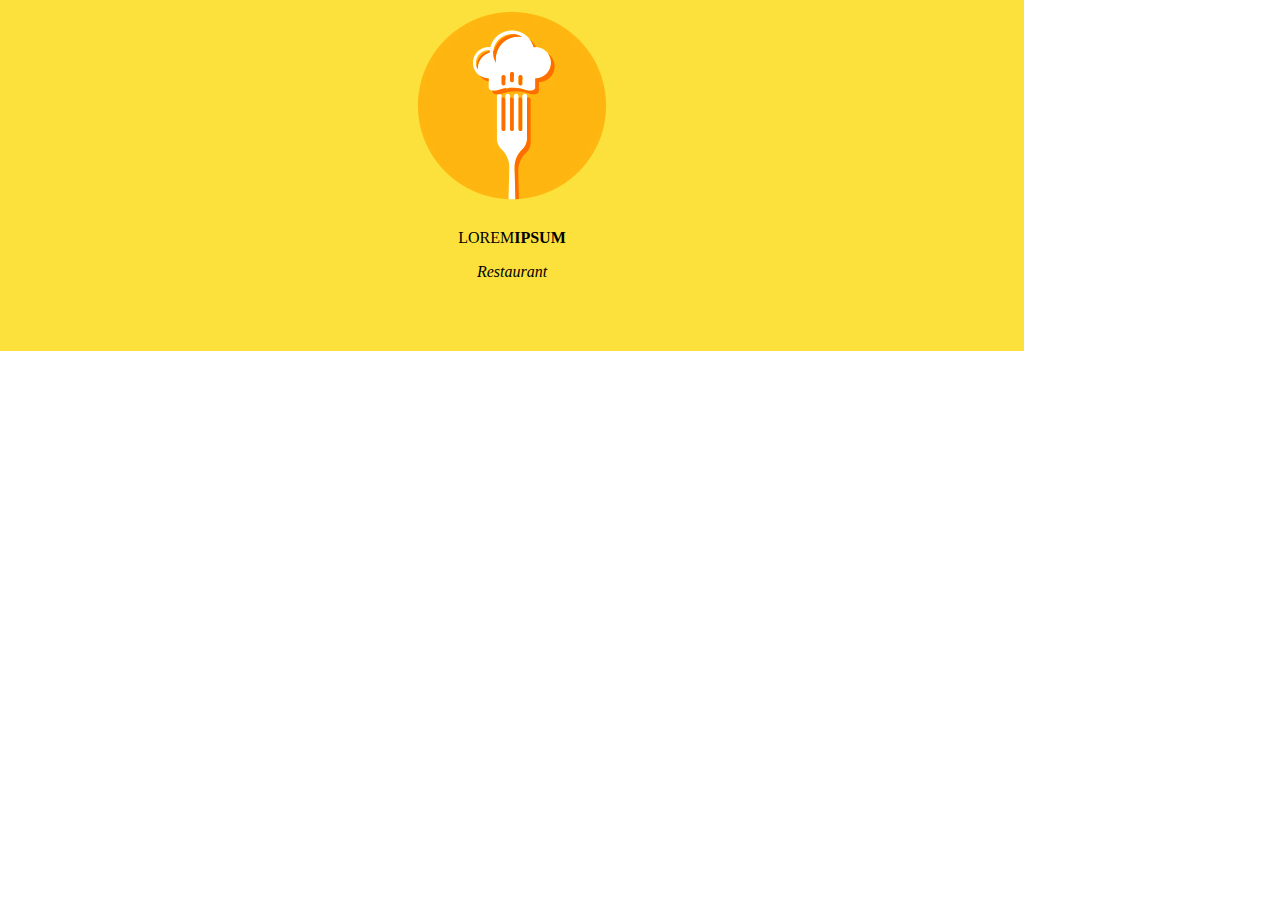
<file: index.html>
<!DOCTYPE html>
<html lang="en">
  <head>
    <meta charset="UTF-8" />
    <meta http-equiv="X-UA-Compatible" content="IE=edge" />
    <meta name="viewport" content="width=device-width, initial-scale=1.0" />
    <title>Document</title>
    <link rel="stylesheet" href="styles.css" />
  </head>
  <body>
    <div class="fondo">
    <img src="logo.png" alt="Imagen del logo." />
      <p id="lorenIpsum">LOREM<b>IPSUM</b></p>
      <p id="restaurant"><i>Restaurant</i></p>
      <br><br><br>
    </div>
  </body>
</html>
</file>
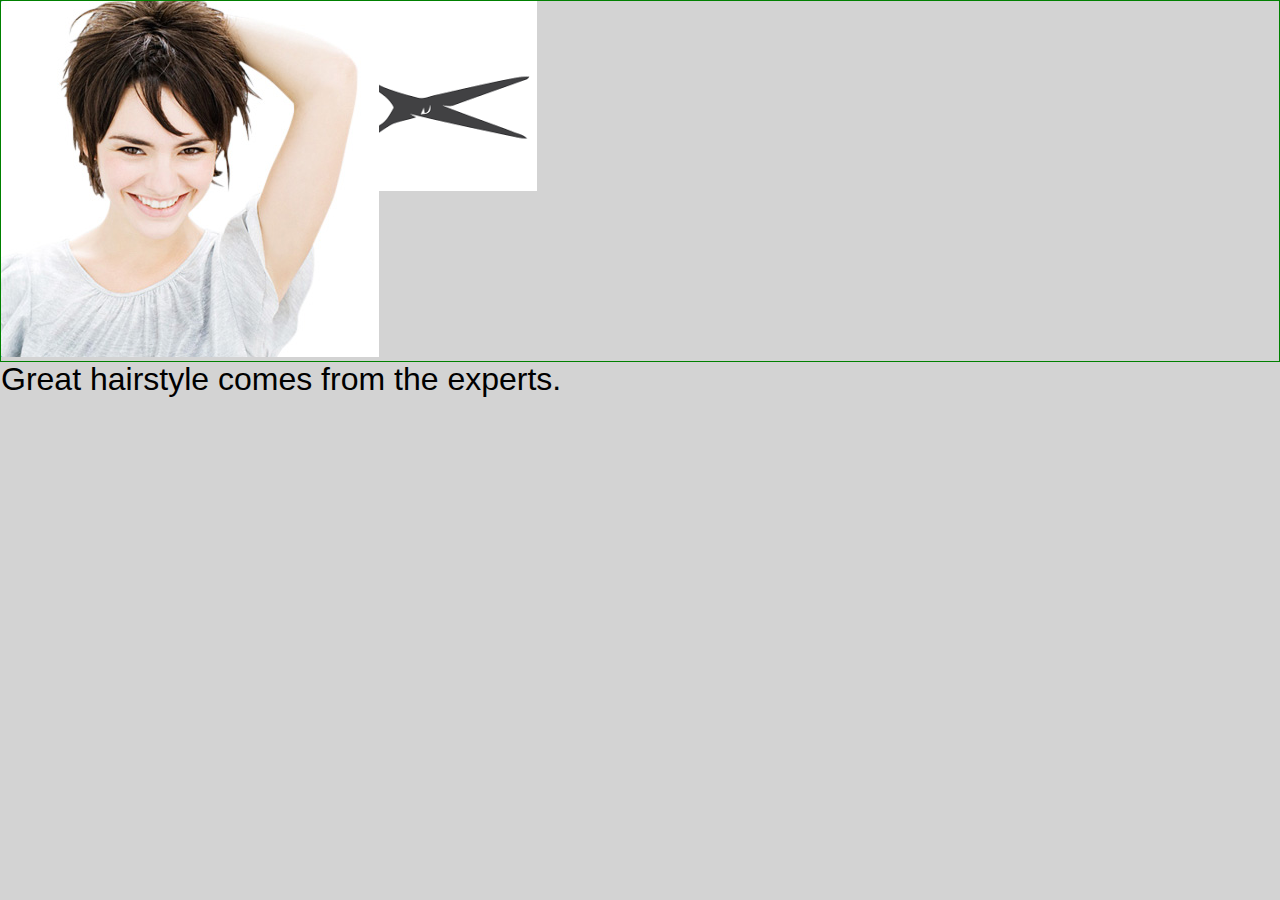
<file: exercici-base/01-position-floats.html>
<!DOCTYPE html>
<html lang="en">
  <head>
    <meta charset="UTF-8" />
    <meta http-equiv="X-UA-Compatible" content="IE=edge" />
    <meta name="viewport" content="width=device-width, initial-scale=1.0" />
    <title>ZIZURZ Page (Phase 1)</title>
    <link rel="stylesheet" type="text/css" href="styles.css" />
  </head>
  <body>
    <header>
      <img src="images/logo.png" alt="logo" />
      <ul id="menu">
        <li>HOME</li>
        <li>ABOUT</li>
        <li>HAIRSTYLES</li>
        <li>NEWS</li>
      </ul>
    </header>
    <main>
      <img id="model" src="images/great-hairstyle.jpg" alt="girl image" />
      <img id="scissors" src="images/scissors.png" alt="scissors image" />
      <div class="great">Great hairstyle comes from the experts.</div>
    </main>
  </body>
</html>
</file>
<file: styles.css>
body {
    margin: 0px;
}
.fondo {
    background-color: #fce13d;
    width: 80%;
}
img {
    display: block;
    margin-left: auto;
    margin-right:auto;
}
#lorenIpsum {
    text-align: center;
}
#restaurant {
    text-align: center;
}
</file>
<file: exercici-base/styles.css>
body {
  padding: 0;
  margin: 0;
  font-family: Arial, Helvetica, sans-serif;
  background-color: lightgrey;
}

header {
  position: relative;
  /** NOU CSS A SOTA **/
}

header img {
  position: absolute;
  /** NOU CSS A SOTA **/

}

ul#menu {
  position: absolute;
  /** NOU CSS A SOTA **/
}

ul#menu li {
  background-color: black;
  color: white;
  font-size: 16px;
  /** NOU CSS A SOTA **/
 
}

main {
  position: relative;
  border: 1px solid green;
  /** NOU CSS A SOTA **/
 
}

main > img#scissors {
  position: absolute;
  left: 270px;
  z-index: -1;
}
main > .great {
  position: absolute;
  color: black;
  font-size: 2em;
  /** NOU CSS A SOTA **/

}
</file>
